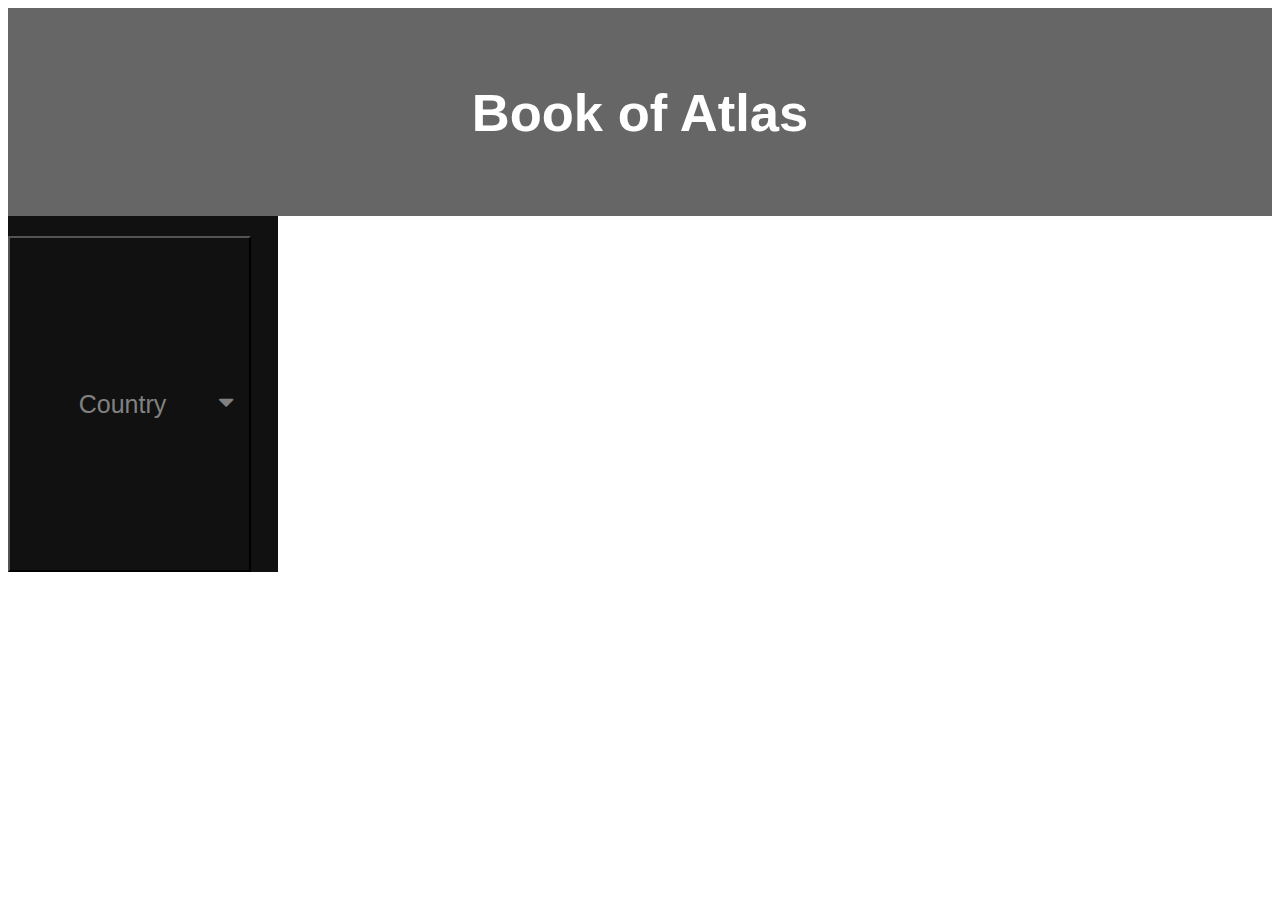
<file: index.html>
<!DOCTYPE html>
<html lang="en">
  <head>
    <meta charset="UTF-8" />
    <script
    src="https://code.jquery.com/jquery-3.5.1.js"
    integrity="sha256-QWo7LDvxbWT2tbbQ97B53yJnYU3WhH/C8ycbRAkjPDc="
    crossorigin="anonymous"
    ></script>
    <script src="BookOfAtlas.js"></script>
    <link rel="stylesheet" type="text/css" href="BookOfAtlas.css"/>
    <meta name="viewport" content="width=device-width, initial-scale=1.0" />
    <meta http-equiv="X-UA-Compatible" content="ie=edge" />
    <link rel="stylesheet" href="https://cdnjs.cloudflare.com/ajax/libs/font-awesome/4.7.0/css/font-awesome.min.css">
    <title>Index</title>
  </head>
  <body>
    <header>
        <h2>Book of Atlas</h2>
    </header>
    <section>
        <div class="sidenav">
            <button class="dropdown-btn">Country 
                <i class="fa fa-caret-down"></i>
            </button>
            <div class="dropdown-container">
                <a href="#">Alphabetical Order</a>
                <a href="#">Population Order</a>
                <a href="#">Areas Order</a>
            </div>
            <button class="dropdown-btn">Group by
                <i class="fa fa-caret-down"></i>
            </button>
            <div class="dropdown-container">
                <a href="#">Continent</a>
                <a href="#">Organization</a>
                <a href="#">Driven Position</a>
            </div>
          </div>
          
          <table class="gridStyle">
              <tbody id="getCountry" ></tbody>
          </table>
  </section>
    <!-- <table border="1">
      <thead>
        <tr>
          <th>Country</th>
          <th>Capital</th>
          <th>Area</th>
          <th>Population</th>
        </tr>
      </thead>
      <tbody id="tbody"></tbody>
    </table> -->
    
  </body>
</html>
</file>
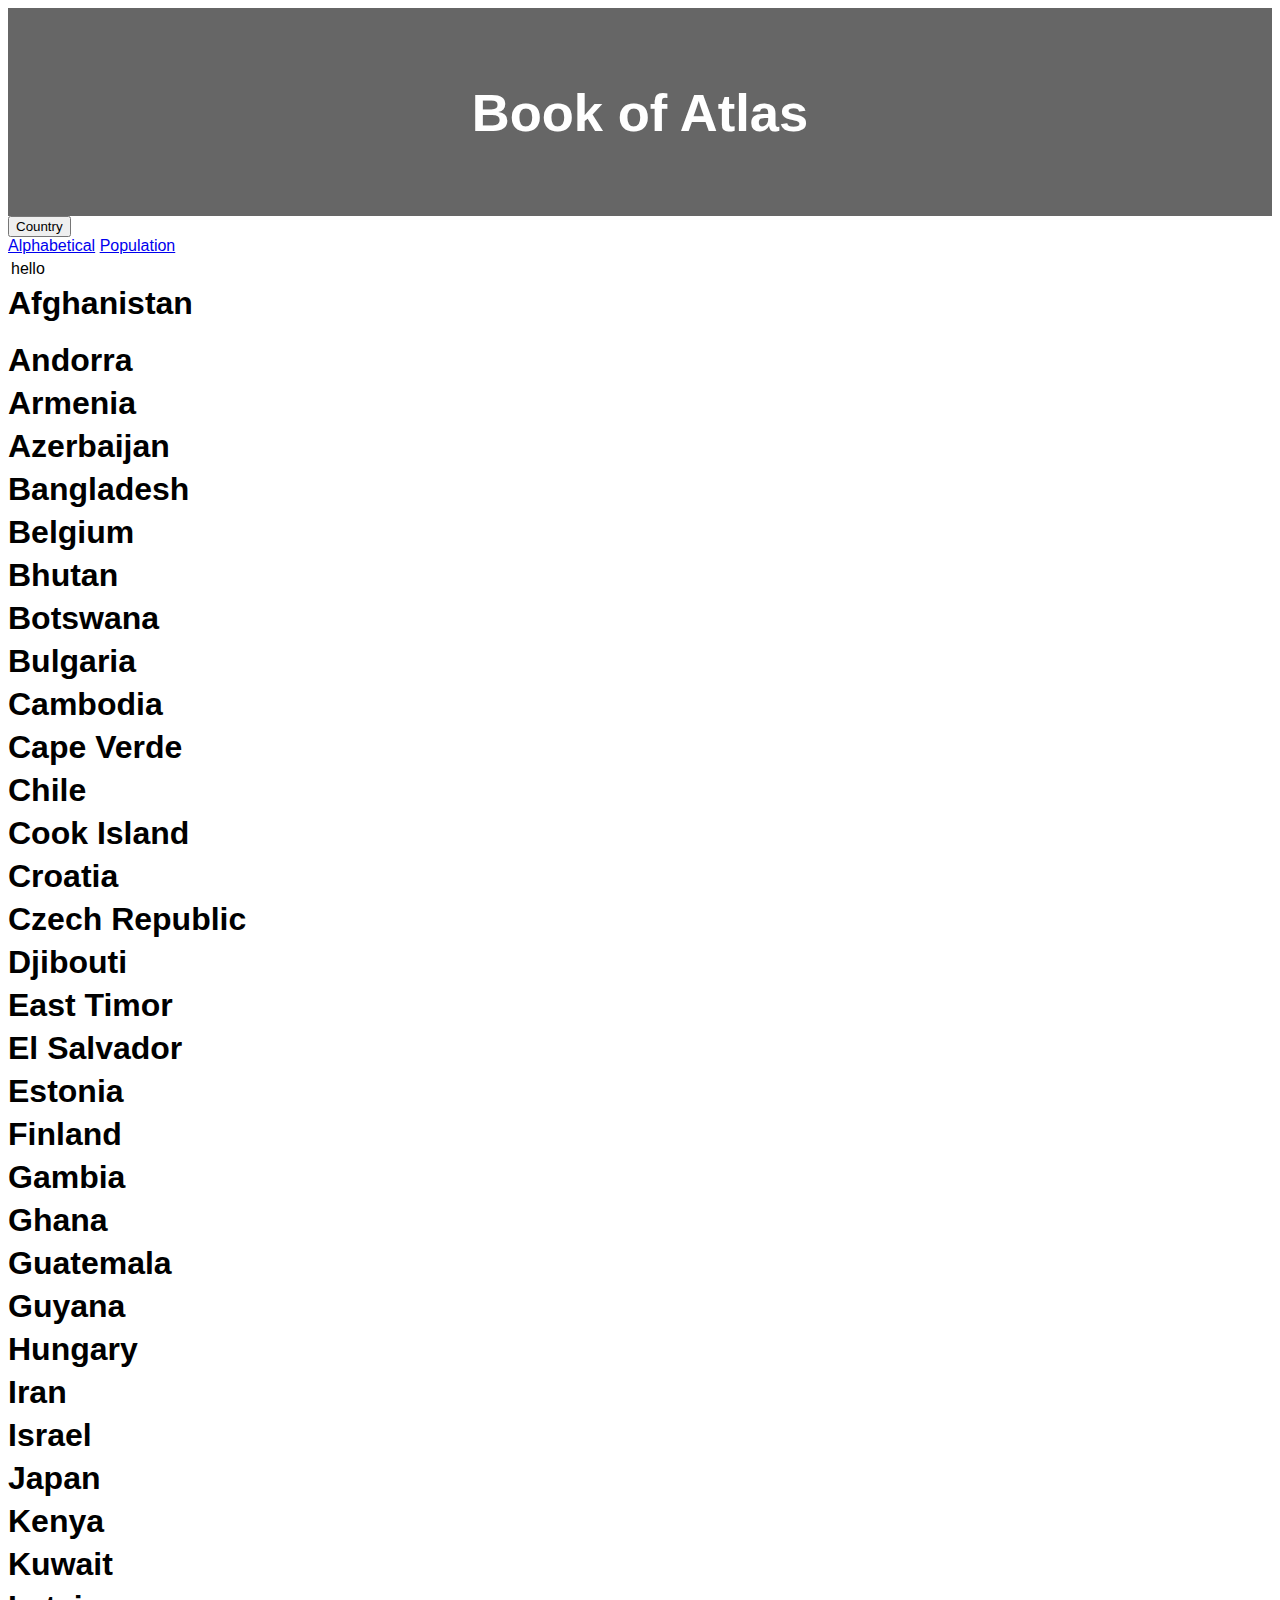
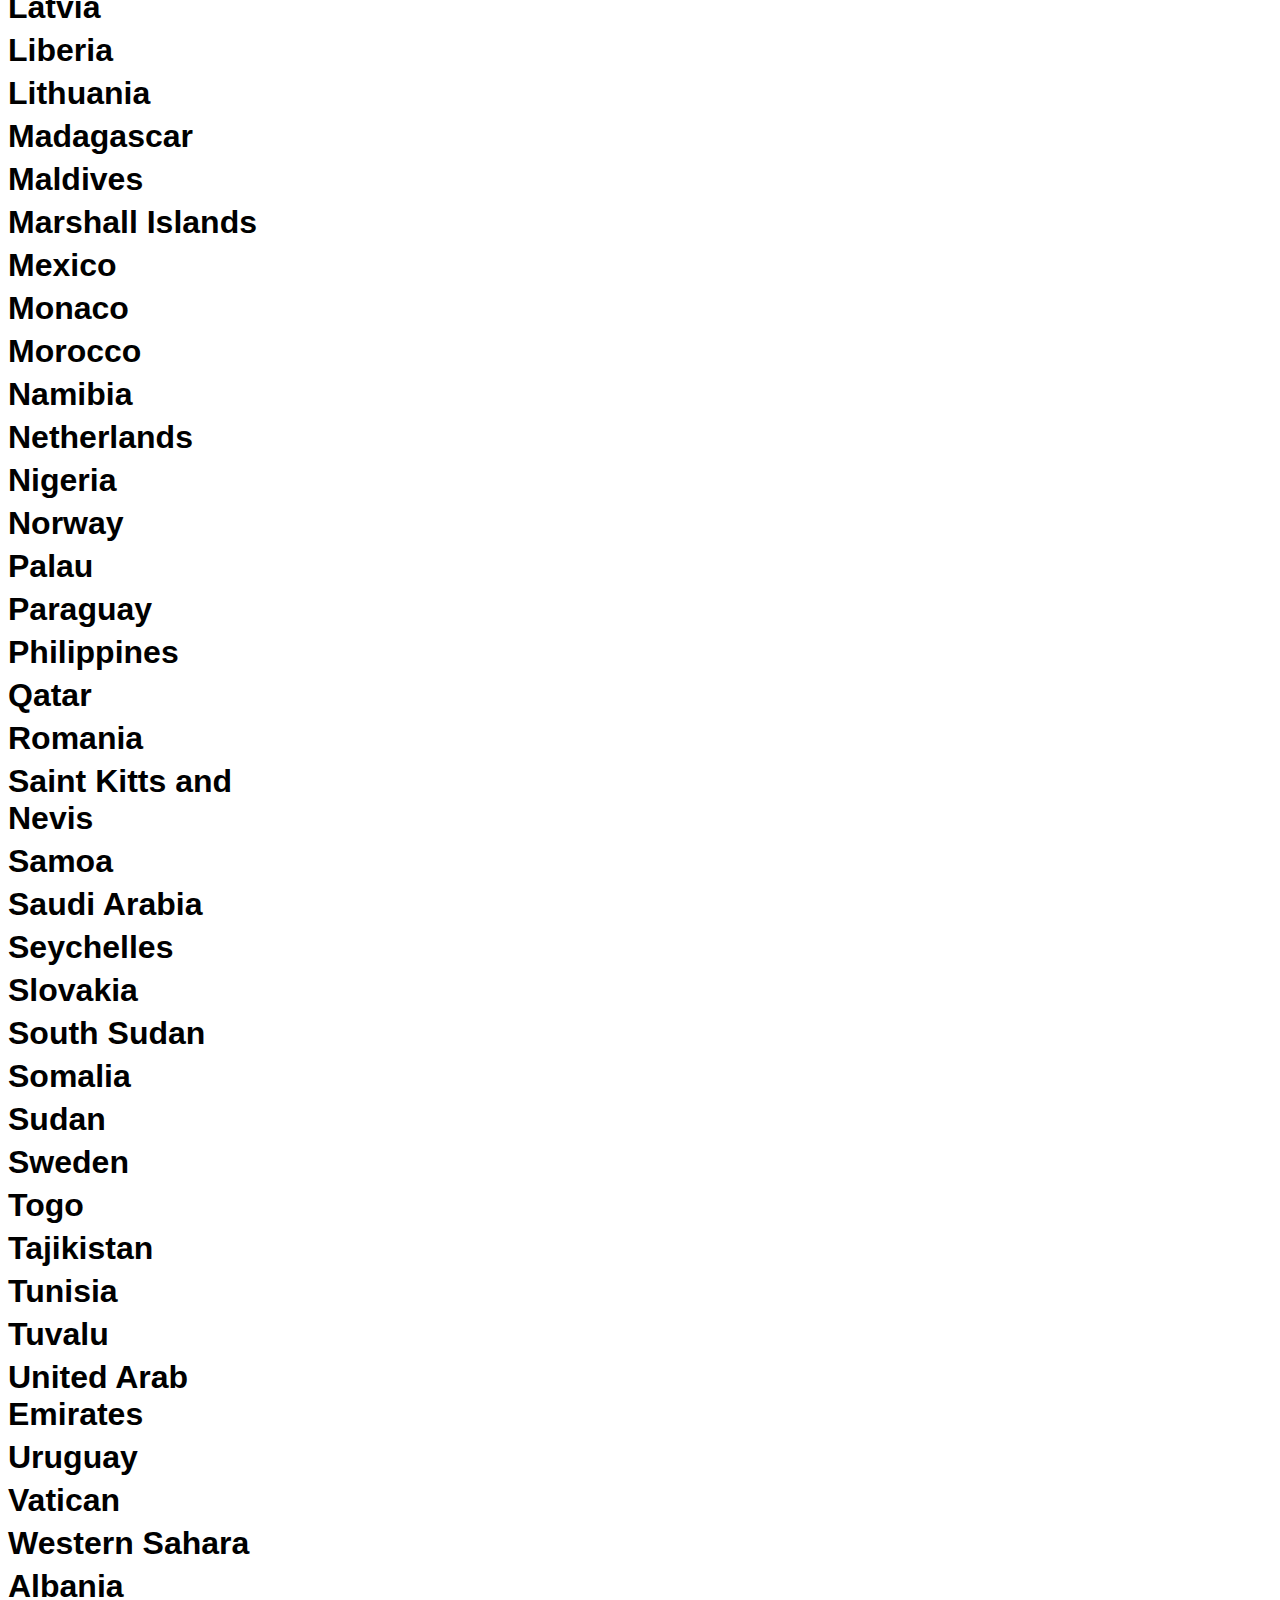
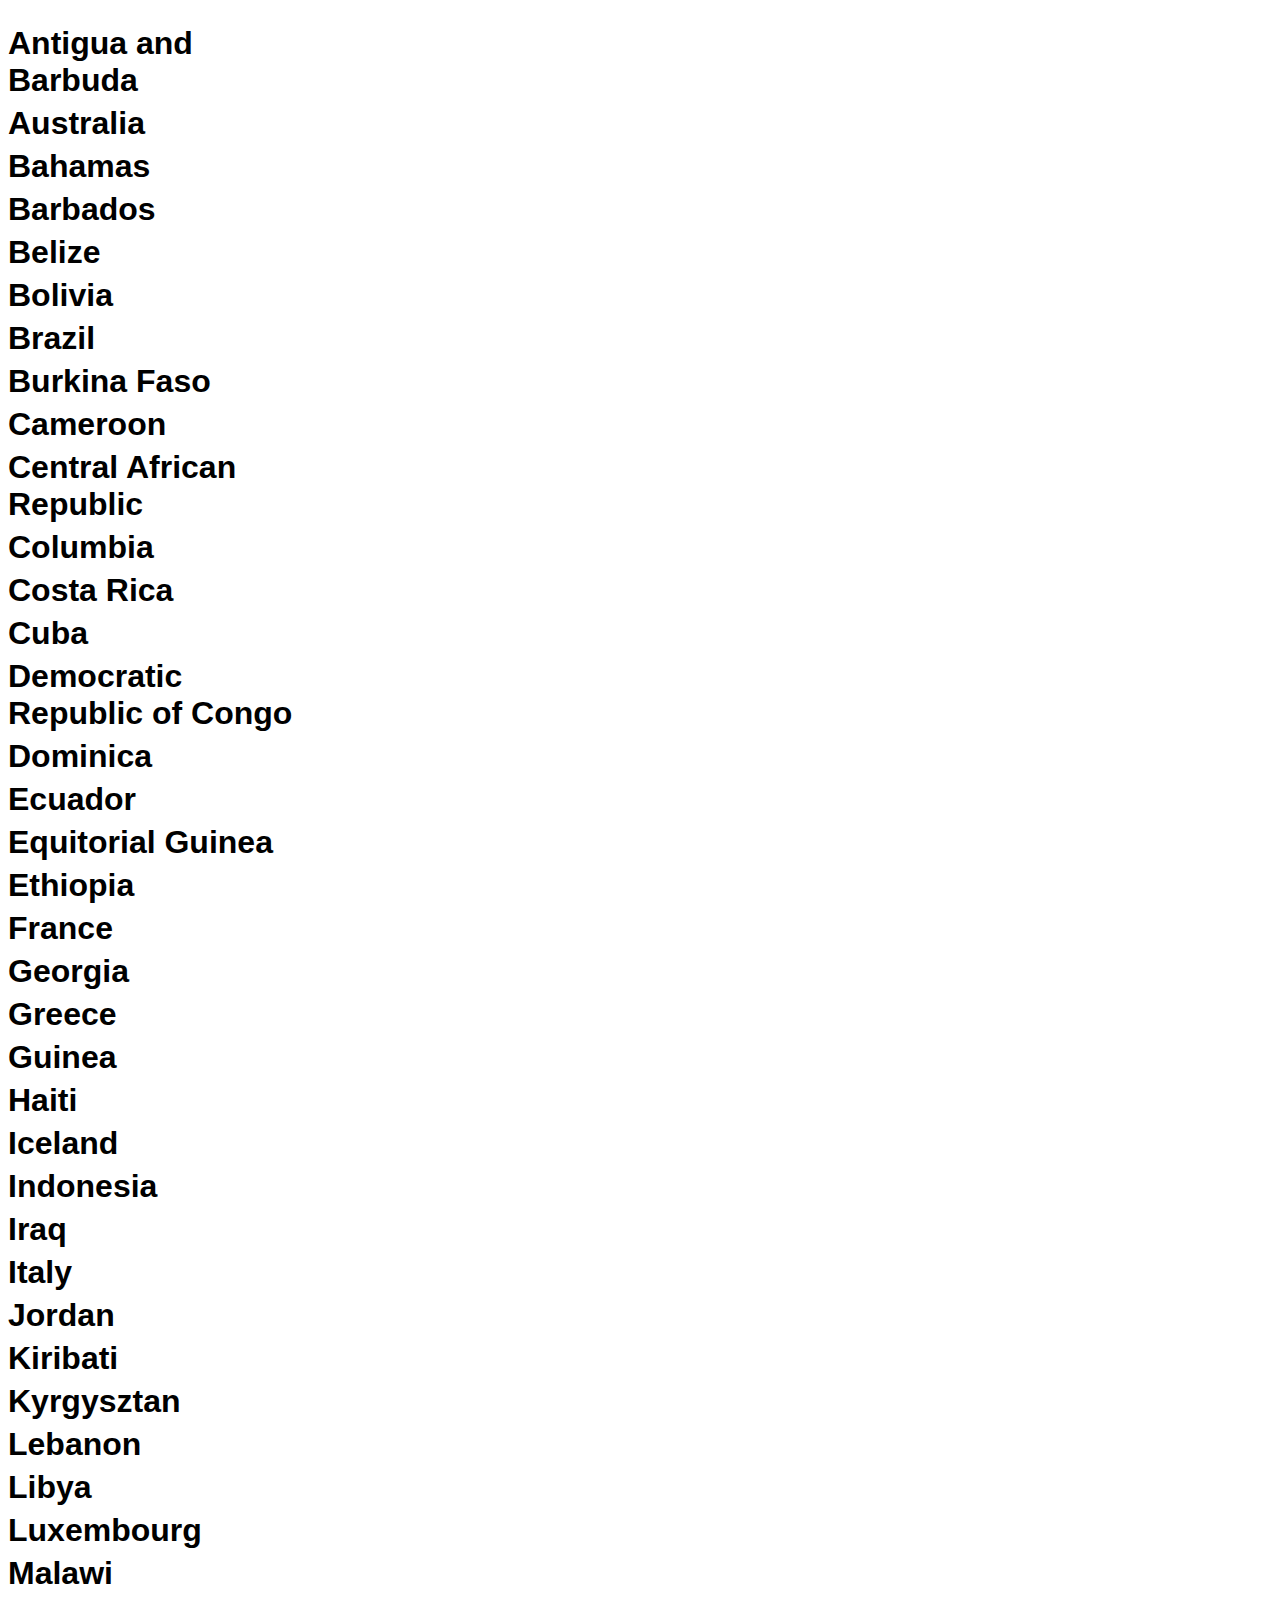
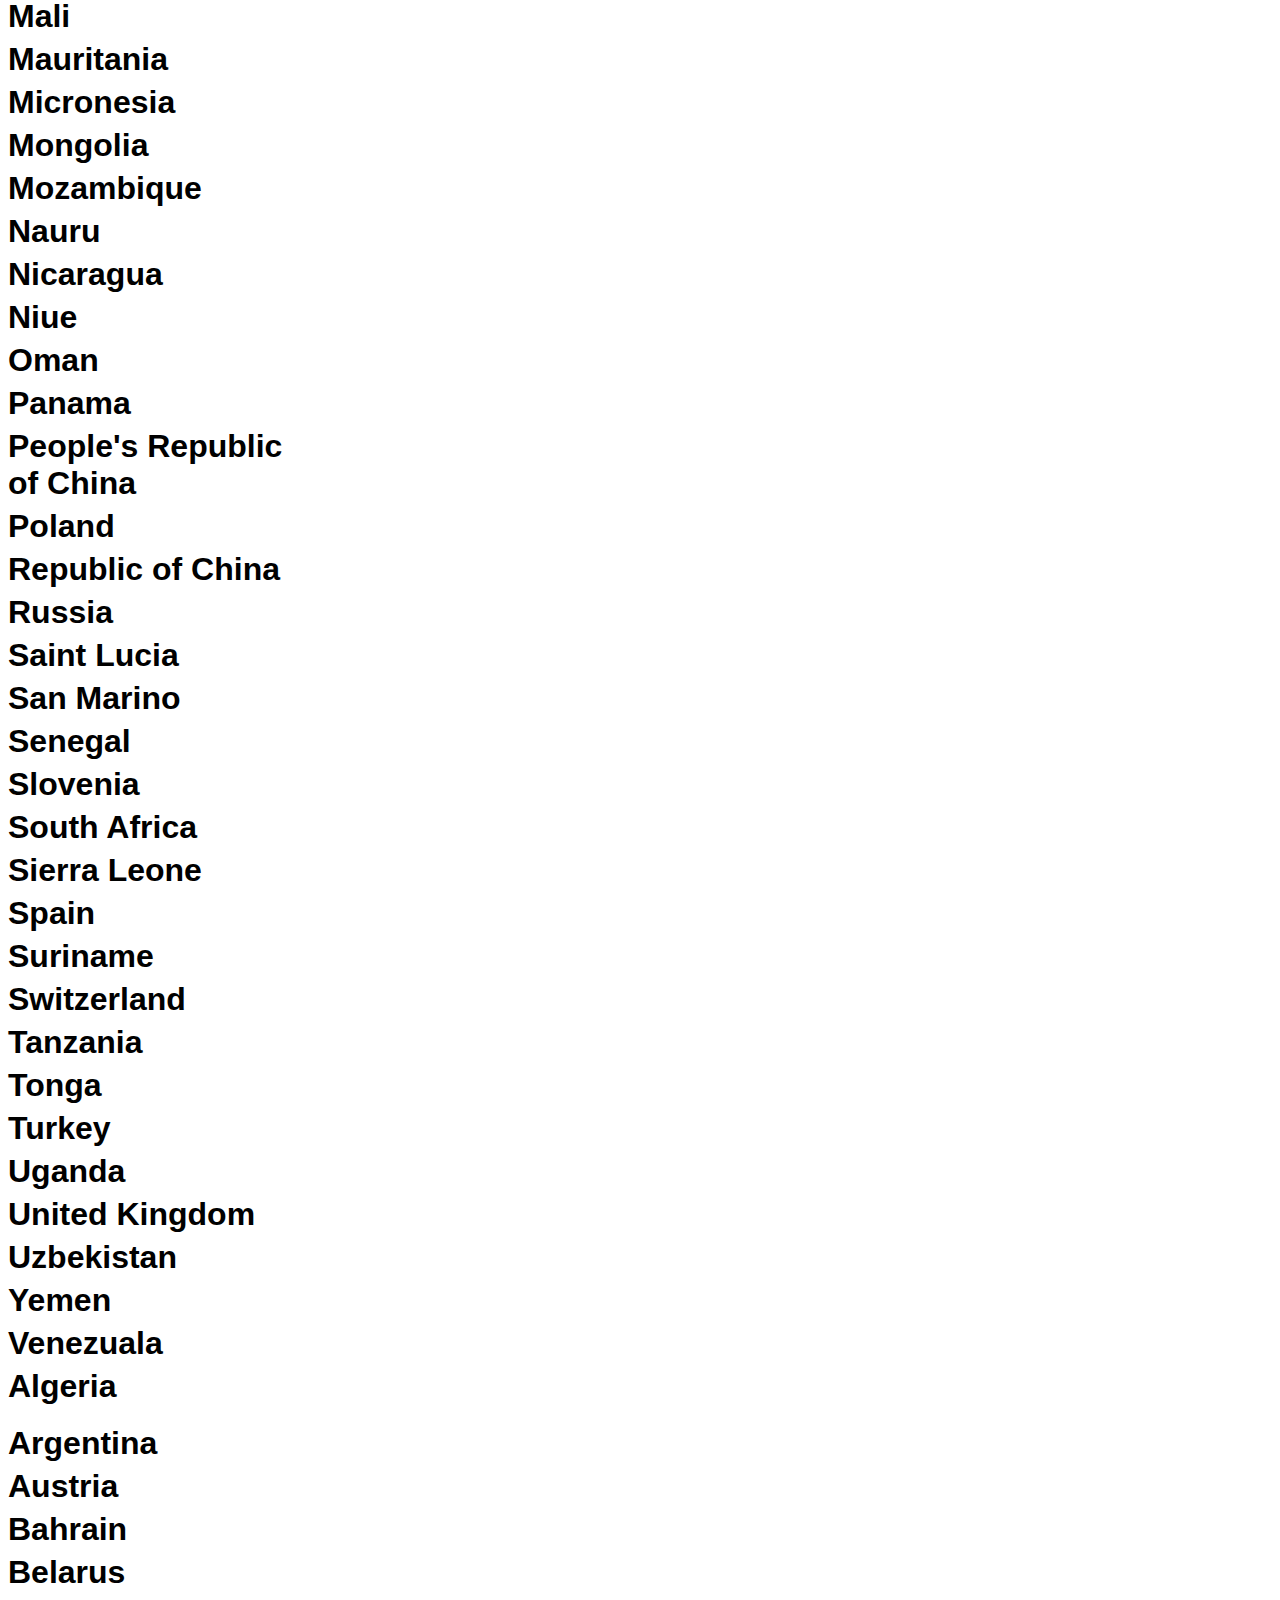
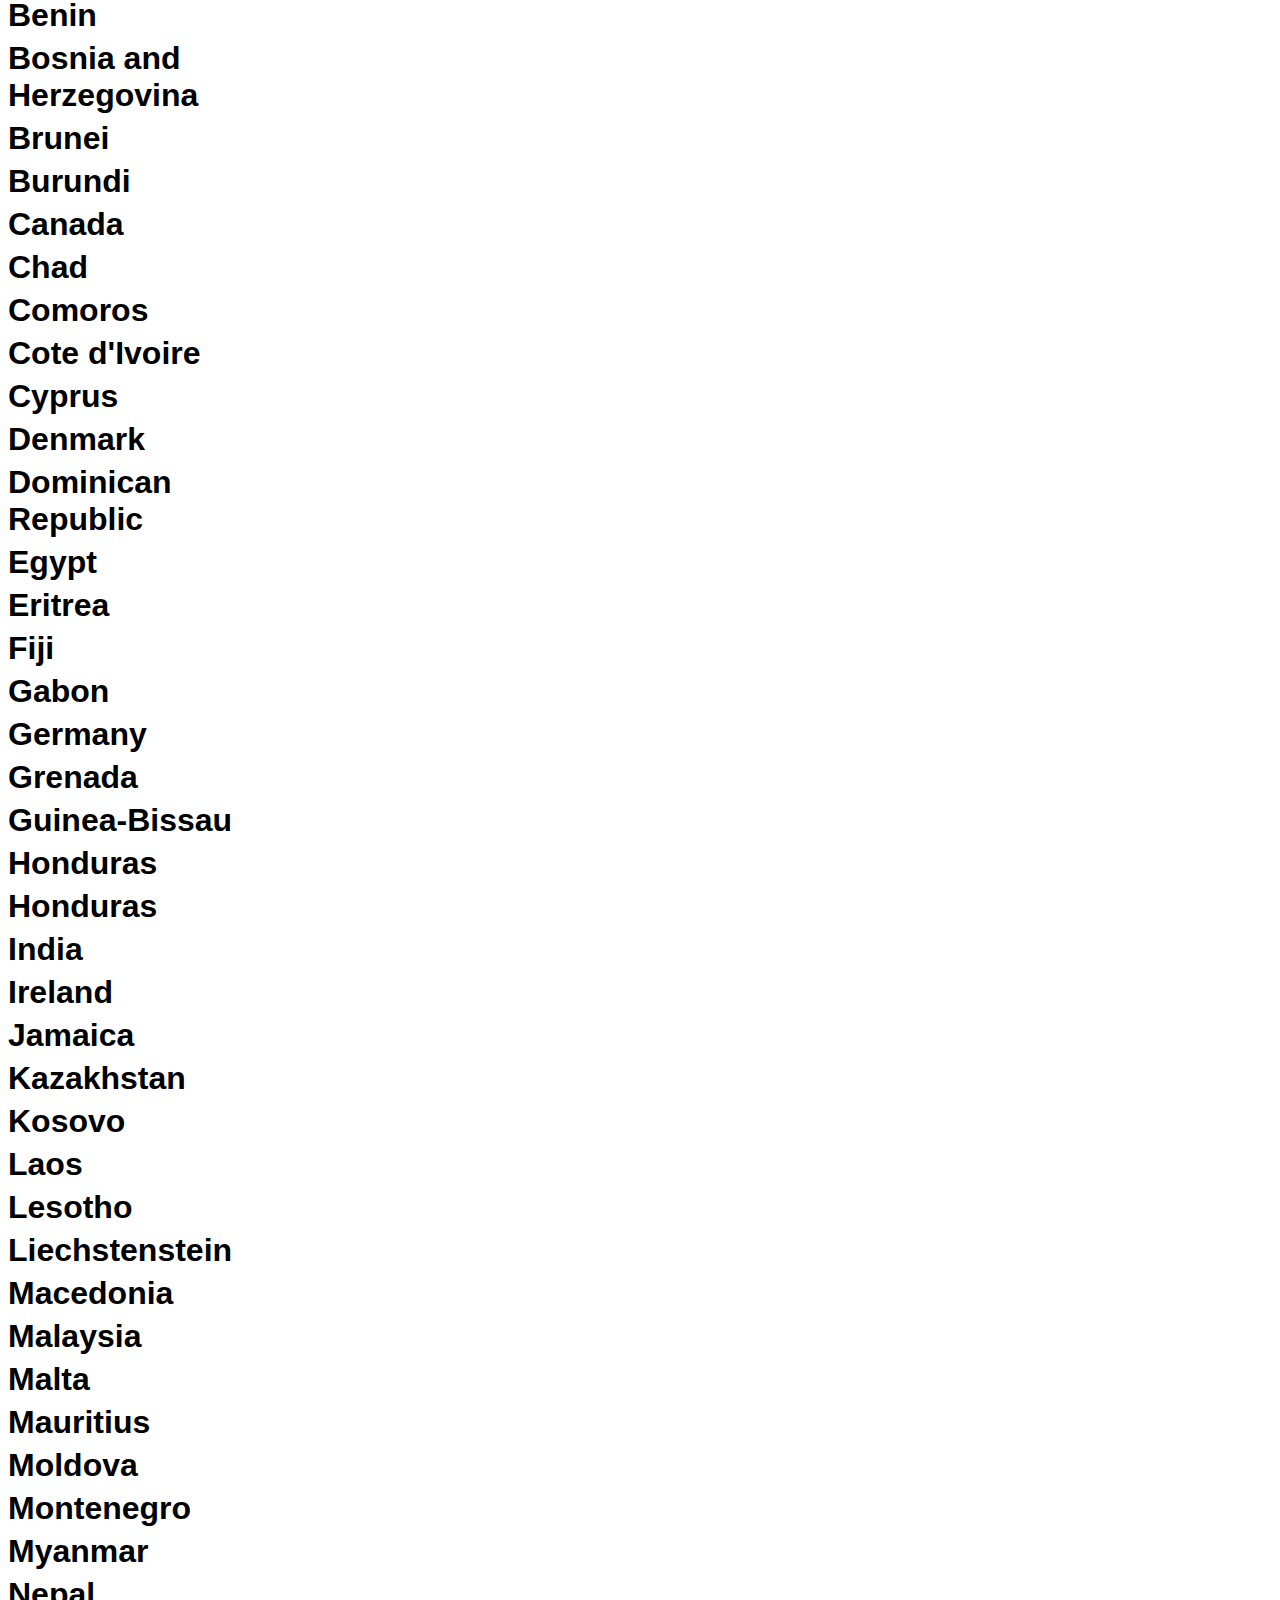
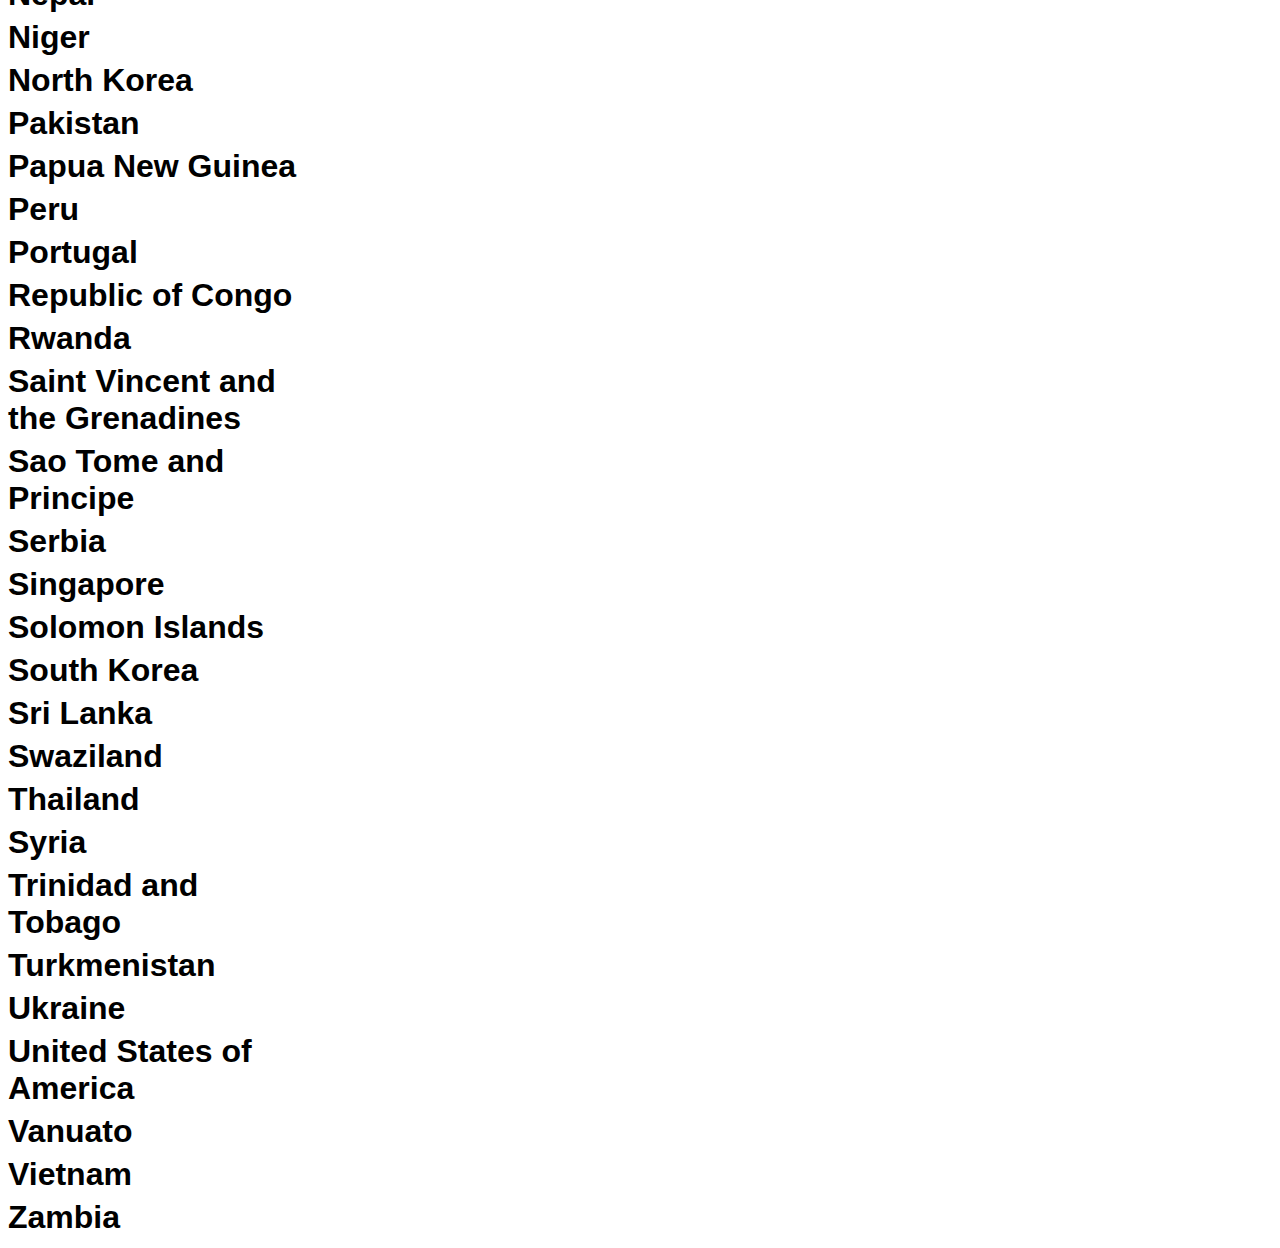
<file: BookOfAtlas.html>
<html lang="en">
<head>
<title>CSS Template</title>
<link rel="stylesheet" type="text/css" href="BookOfAtlas.css"/>
<script type="text/javascript" href="BookOfAtlas.js"></script>
<meta charset="utf-8">
<meta name="viewport" content="width=device-width, initial-scale=1">
</head>
<body>
    


<header>
  <h2>Book of Atlas</h2>
</header>

<section>
  <nav>
    <div class="dropdown">
    <button onclick="DropDown()" class="dropbtn">Country</button>
    <div id="myDropdown" class="dropdown-content">
        <a href="#home">Alphabetical</a>
        <a href="#about">Population</a>
        <a href="#contact"></a>
    </div>
</div>  
    <!-- <ul>
        
      <li><a href="#">Country</a></li>
      <li><a href="#">Capital</a></li>
      <li><a href="#">Organization</a></li>
    </ul> -->
  </nav>

  <div class="row">
        <div class="column">
            <table>
                <tr id="table">
                    <!-- <td></td>
                    <td>two</td>
                    <td>three</td>   -->
                </tr>
                <td>hello</td>
            </table>
          <h1>Afghanistan</h1>
          <p></p>
          <h1>Andorra</h1>
          <h1>Armenia</h1>
          <h1>Azerbaijan</h1>
          <h1>Bangladesh</h1>
          <h1>Belgium</h1>
          <h1>Bhutan</h1>
          <h1>Botswana</h1>
          <h1>Bulgaria</h1>
          <h1>Cambodia</h1>
          <h1>Cape Verde</h1>
          <h1>Chile</h1>
          <h1>Cook Island</h1>
          <h1>Croatia</h1>
          <h1>Czech Republic</h1>
          <h1>Djibouti</h1>
          <h1>East Timor</h1>
          <h1>El Salvador</h1>
          <h1>Estonia</h1>
          <h1>Finland</h1>
          <h1>Gambia</h1>
          <h1>Ghana</h1>
          <h1>Guatemala</h1>
          <h1>Guyana</h1>
            <h1>Hungary</h1>
            <h1>Iran</h1>
            <h1>Israel</h1>
            <h1>Japan</h1>
            <h1>Kenya</h1>
            <h1>Kuwait</h1>
            <h1>Latvia</h1>
            <h1>Liberia</h1>
            <h1>Lithuania</h1>
            <h1>Madagascar</h1>
            <h1>Maldives</h1>
            <h1>Marshall Islands</h1>
            <h1>Mexico</h1>
            <h1>Monaco</h1>
            <h1>Morocco</h1>
            <h1>Namibia</h1>
            <h1>Netherlands</h1>
            <h1>Nigeria</h1>
            <h1>Norway</h1>
            <h1>Palau</h1>
            <h1>Paraguay</h1>
            <h1>Philippines</h1>
            <h1>Qatar</h1>
            <h1>Romania</h1>
            <h1>Saint Kitts and Nevis</h1>
            <h1>Samoa</h1>
            <h1>Saudi Arabia</h1>
            <h1>Seychelles</h1>
            <h1>Slovakia</h1>
            <h1>South Sudan</h1>
            <h1>Somalia</h1>
            <h1>Sudan</h1>
            <h1>Sweden</h1>
            <h1>Togo</h1>
            <h1>Tajikistan</h1>
            <h1>Tunisia</h1>
            <h1>Tuvalu</h1>
            <h1>United Arab Emirates</h1>
            <h1>Uruguay</h1>
            <h1>Vatican</h1>
            <h1>Western Sahara</h1>
        </div>
        <div class="column">
          <h1>Albania</h1>
          <p></p>
          <h1>Antigua and Barbuda</h1>
          <h1>Australia</h1>
          <h1>Bahamas</h1>
          <h1>Barbados</h1>
          <h1>Belize</h1>
          <h1>Bolivia</h1>
          <h1>Brazil</h1>
          <h1>Burkina Faso</h1>
          <h1>Cameroon</h1>
          <h1>Central African Republic</h1>
          <h1>Columbia</h1>
          <h1>Costa Rica</h1>
          <h1>Cuba</h1>
          <h1>Democratic Republic of Congo</h1>
          <h1>Dominica</h1>
          <h1>Ecuador</h1>
          <h1>Equitorial Guinea</h1>
          <h1>Ethiopia</h1>
          <h1>France</h1>
          <h1>Georgia</h1>
          <h1>Greece</h1>
          <h1>Guinea</h1>
          <h1>Haiti</h1>
            <h1>Iceland</h1>
            <h1>Indonesia</h1>
            <h1>Iraq</h1>
            <h1>Italy</h1>
            <h1>Jordan</h1>
            <h1>Kiribati</h1>
            <h1>Kyrgysztan</h1>
            <h1>Lebanon</h1>
            <h1>Libya</h1>
            <h1>Luxembourg</h1>
            <h1>Malawi</h1>
            <h1>Mali</h1>
            <h1>Mauritania</h1>
            <h1>Micronesia</h1>
            <h1>Mongolia</h1>
            <h1>Mozambique</h1>
            <h1>Nauru</h1>
            <h1>Nicaragua</h1>
            <h1>Niue</h1>
            <h1>Oman</h1>
            <h1>Panama</h1>
            <h1>People's Republic of China</h1>
            <h1>Poland</h1>
            <h1>Republic of China</h1>
            <h1>Russia</h1>
            <h1>Saint Lucia</h1>
            <h1>San Marino</h1>
            <h1>Senegal</h1>
            <h1>Slovenia</h1>
            <h1>South Africa</h1>
            <h1>Sierra Leone</h1>
            <h1>Spain</h1>
            <h1>Suriname</h1>
            <h1>Switzerland</h1>
            <h1>Tanzania</h1>
            <h1>Tonga</h1>
            <h1>Turkey</h1>
            <h1>Uganda</h1>
            <h1>United Kingdom</h1>
            <h1>Uzbekistan</h1>
            <h1>Yemen</h1>
            <h1>Venezuala</h1>
        </div>
        <div class="column">
            <h1>Algeria</h1>
          <p></p>
          <h1>Argentina</h1>
          <h1>Austria</h1>
          <h1>Bahrain</h1>
          <h1>Belarus</h1>
          <h1>Benin</h1>
          <h1>Bosnia and Herzegovina</h1>
          <h1>Brunei</h1>
          <h1>Burundi</h1>
          <h1>Canada</h1>
          <h1>Chad</h1>
          <h1>Comoros</h1>
          <h1>Cote d'Ivoire</h1>
          <h1>Cyprus</h1>
          <h1>Denmark</h1>
          <h1>Dominican Republic</h1>
          <h1>Egypt</h1>
          <h1>Eritrea</h1>
          <h1>Fiji</h1>
          <h1>Gabon</h1>
          <h1>Germany</h1>
          <h1>Grenada</h1>
          <h1>Guinea-Bissau</h1>
          <h1>Honduras</h1>
          <h1>Honduras</h1>
<h1>India</h1>
<h1>Ireland</h1>
<h1>Jamaica</h1>
<h1>Kazakhstan</h1>
<h1>Kosovo</h1>
<h1>Laos</h1>
<h1>Lesotho</h1>
<h1>Liechstenstein</h1>
<h1>Macedonia</h1>
<h1>Malaysia</h1>
<h1>Malta</h1>
<h1>Mauritius</h1>
<h1>Moldova</h1>
<h1>Montenegro</h1>
<h1>Myanmar</h1>
<h1>Nepal</h1>
<h1>Niger</h1>
<h1>North Korea</h1>
<h1>Pakistan</h1>
<h1>Papua New Guinea</h1>
<h1>Peru</h1>
<h1>Portugal</h1>
<h1>Republic of Congo</h1>
<h1>Rwanda</h1>
<h1>Saint Vincent and the Grenadines</h1>
<h1>Sao Tome and Principe</h1>
<h1>Serbia</h1>
<h1>Singapore</h1>
<h1>Solomon Islands</h1>
<h1>South Korea</h1>
<h1>Sri Lanka</h1>
<h1>Swaziland</h1>
<h1>Thailand</h1>
<h1>Syria</h1>
<h1>Trinidad and Tobago</h1>
<h1>Turkmenistan</h1>
<h1>Ukraine</h1>
<h1>United States of America</h1>
<h1>Vanuato</h1>
<h1>Vietnam</h1>
<h1>Zambia</h1>

        </div>
      </div>
  
  <article>    
       
    
    
   </article>
</section>

<!-- <footer>
  <p>Footer</p>
</footer> -->

</body>
</html>
</file>
<file: BookOfAtlas.css>
* {
    box-sizing: border-box;
  }
  
  body {
    font-family: Arial, Helvetica, sans-serif;
    display: grid;
    grid-template-columns: 300px auto;
    grid-template-areas:
    "header header"
    ".sidenav table"
  }

  
  /* Style the header */
  header {
    grid-column-start: 1;
    grid-column-end: span col2-start;
    background-color: #666;
    padding: 30px;
    text-align: center;
    font-size: 35px;
    color: white;
  }
  .sidenav, .dropdown-btn {
    height: 100%;
    width: 90%;
    position: relative;
    z-index: 0;
    top: 0;
    left: 0;
    background-color: #111;
    overflow-x: hidden;
    padding-top: 20px;
    grid-column-start:1;
    grid-column-end: line2;
    grid-row-start:row1-end;
    grid-row-end:auto;
  }
  
  .sidenav a, .dropdown-btn {
    padding: 6px 8px 6px 16px;
    text-decoration: none;
    font-size: 25px;
    color: #818181;
    display: block;
  }
  
  .sidenav a, .dropdown-btn:hover {
    color: #f1f1f1;
  }

  
  /* Optional: Style the caret down icon */
  .fa-caret-down {
    float: right;
    padding-right: 8px;
  }

  .gridStyle {
    float:top;
    grid-area: table;
    grid-column-start: 2;
    grid-column-end:3;
    grid-row-start: row1-end;
    grid-row-end:row3-start;
    /* position: fixed;
    width: 109.3%;
    text-align: center;
    display:grid;
    grid-template-columns: auto auto auto;
    padding:10px; */
  }
  
  .main {
    display:grid;
    grid-template-columns: auto auto auto;
    margin-left: 200px; /*Same as the width of the sidenav */
    font-size: 28px; /*Increased text to enable scrolling*/
  } 
  
  @media screen and (max-height: 450px) {
    .sidenav {padding-top: 15px;}
    .sidenav a {font-size: 18px;}
  }

/* Create three equal columns that floats next to each other */
/* .column {
  float: right;
  width: 100%;
  padding: 1px;
  height: 3000px; /* Should be removed. Only for demonstration */
/* }  */

   h1 {
    padding-top: 2px;
    padding-bottom:2px;
    margin-top:2px;
    margin-bottom: 2px;
  } 
  
  p{
    text-align: center;
  }
  
  /* Clear floats after the columns
  .row:after {
    content: "";
    display: table;
    clear: both;
  } */
</file>
